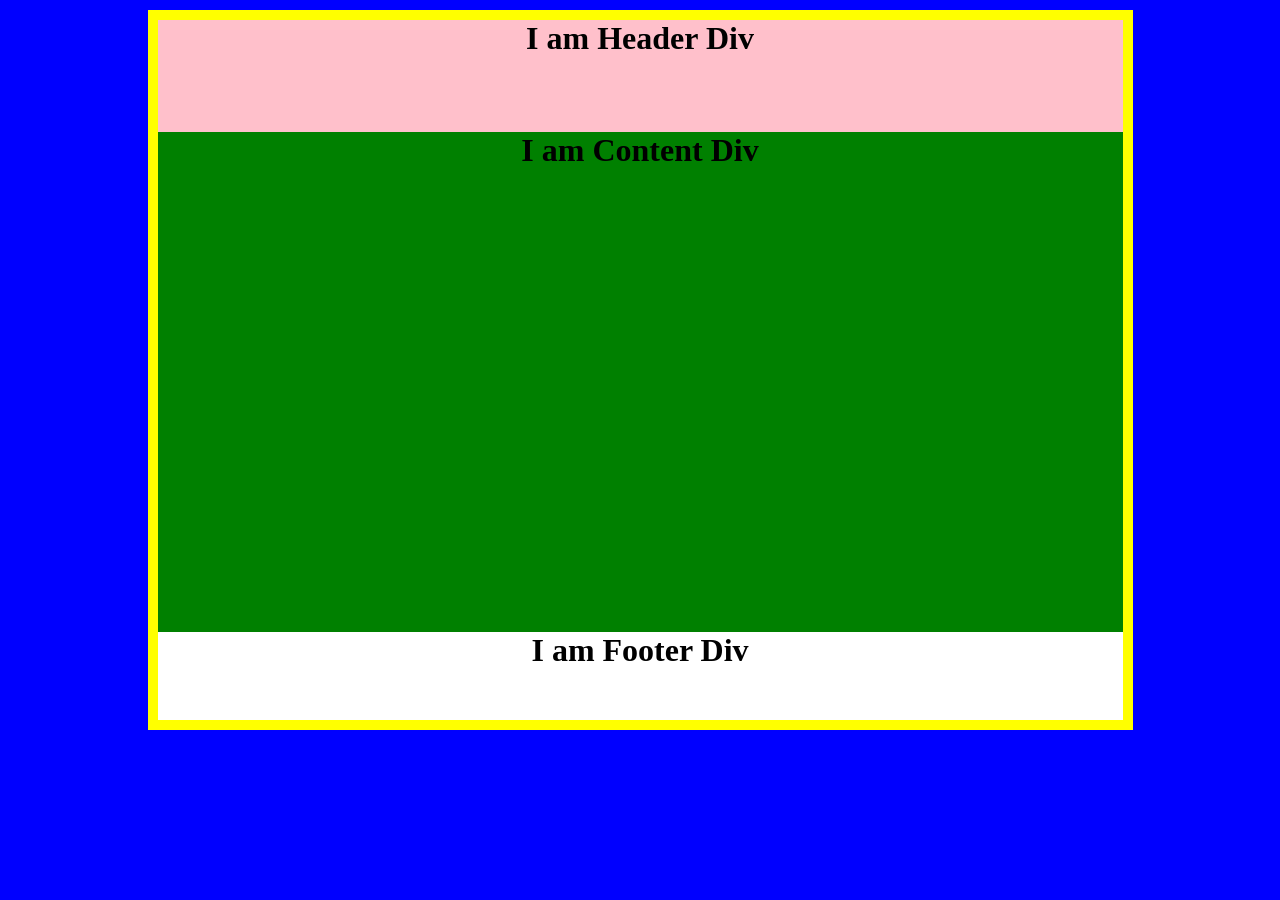
<file: Exercise Station/Class-05/index.html>
<!DOCTYPE HTML>
<html lang="en-US">
<head>
	<meta charset="€UTF-8">
	<title>Welcome to Class-05</title>
	<link rel="stylesheet" href="css/style.css" type="text/css" />
</head>
<body>
	<div class="wrap">
		<div class="header">
		<h1>I am Header Div</h1>
		</div>
		<div class="content">
		<h1>I am Content Div</h1>
		</div>
		<div class="footer">
		<h1>I am Footer Div</h1>
		</div>
	</div>
	
</body>
</html>
</file>
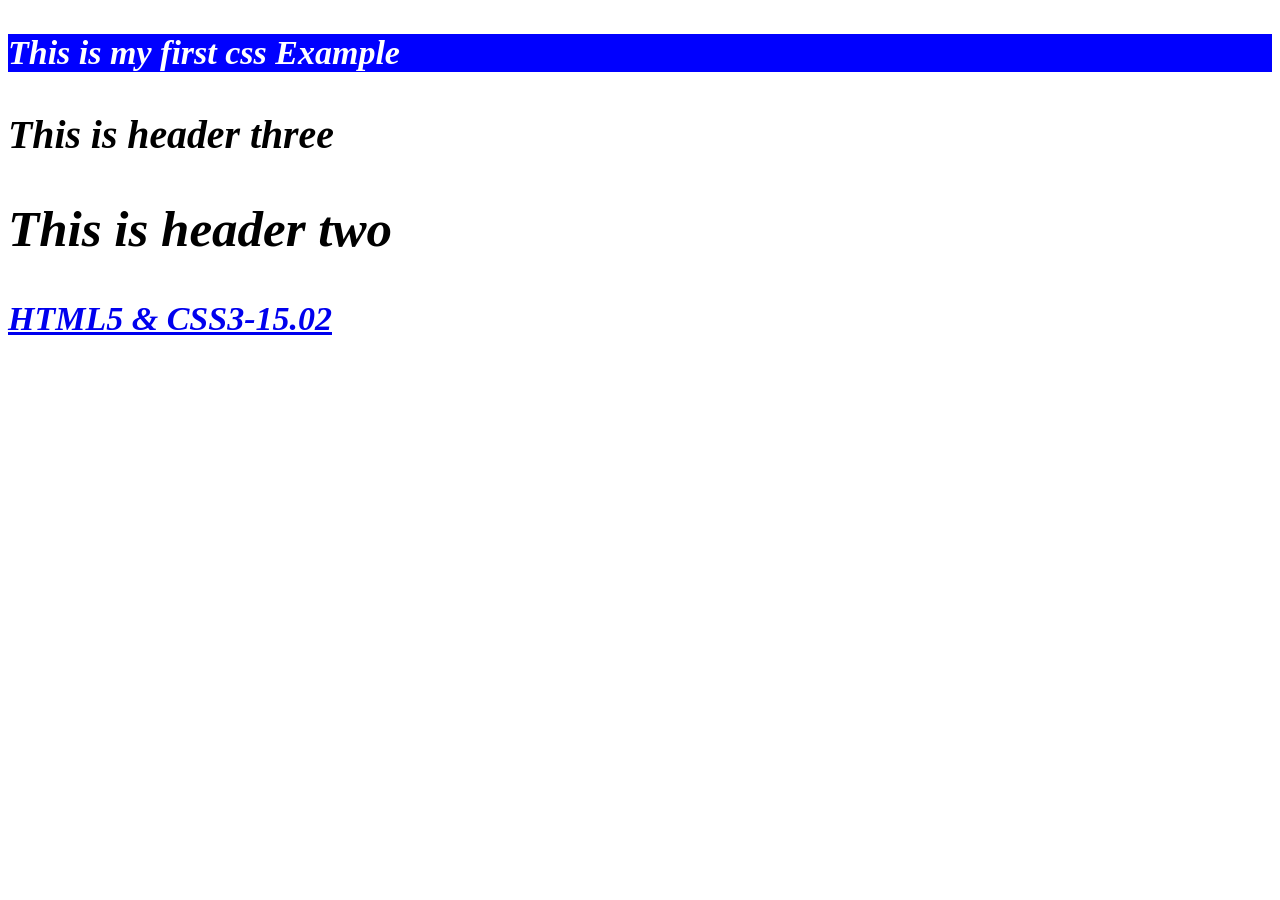
<file: 1st HTML5&CSS3V01Complete/HTML5 & CSS3-15.01.html>
<!DOCTYPE HTML>
<html lang="en-US">
<head>
	<meta charset="UTF-8">
	<title>ZamanWebEducation</title>
	<link rel="stylesheet" href="css/HTML5 & CSS3-15.01.css" type="text/css"/>
</head>
<body>
	<p>This is my first css Example</p>
	
	
	<h3>This is header three</h3>
	
	<h2>This is header two</h2>
	
	
	<a href="HTML5 & CSS3-15.02.html">HTML5 & CSS3-15.02</a>
</pre>	
</body>
</html>
</file>
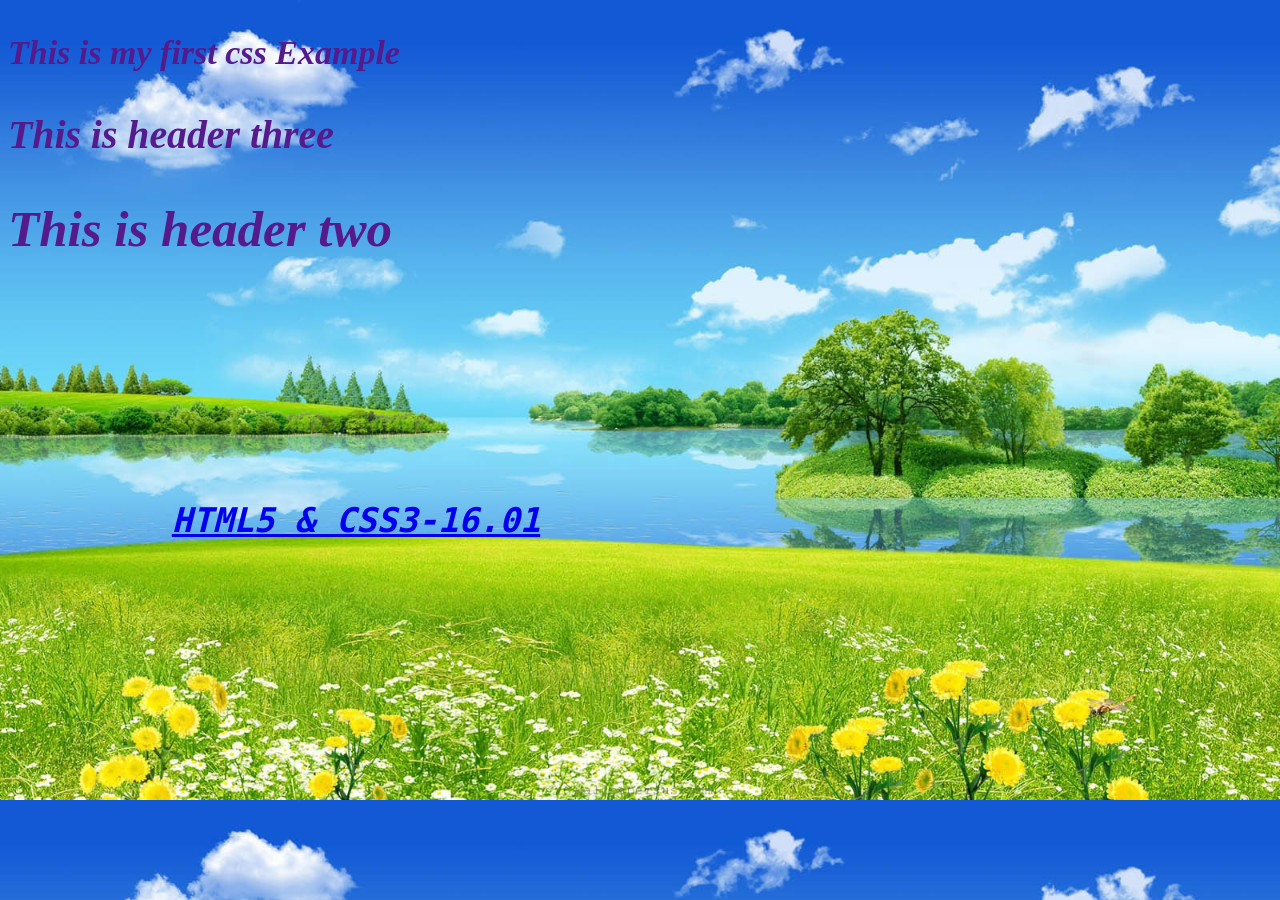
<file: 1st HTML5&CSS3V01Complete/HTML5 & CSS3-15.02.html>
<!DOCTYPE HTML>
<html lang="en-US">
<head>
	<meta charset="UTF-8">
	<title>ZamanWebEducation</title>
	<link rel="stylesheet" href="css/HTML5 & CSS3-15.02.css" type="text/css"/>
</head>
<body>
	
	<p>This is my first css Example</p>
	
	<h3>This is header three</h3>
	
	<h2>This is header two</h2>	
	<pre>
	
	
	
	
	
	<a href="HTML5 & CSS3-16.01.html">HTML5 & CSS3-16.01</a>
	</pre>
</body>
</html>
</file>
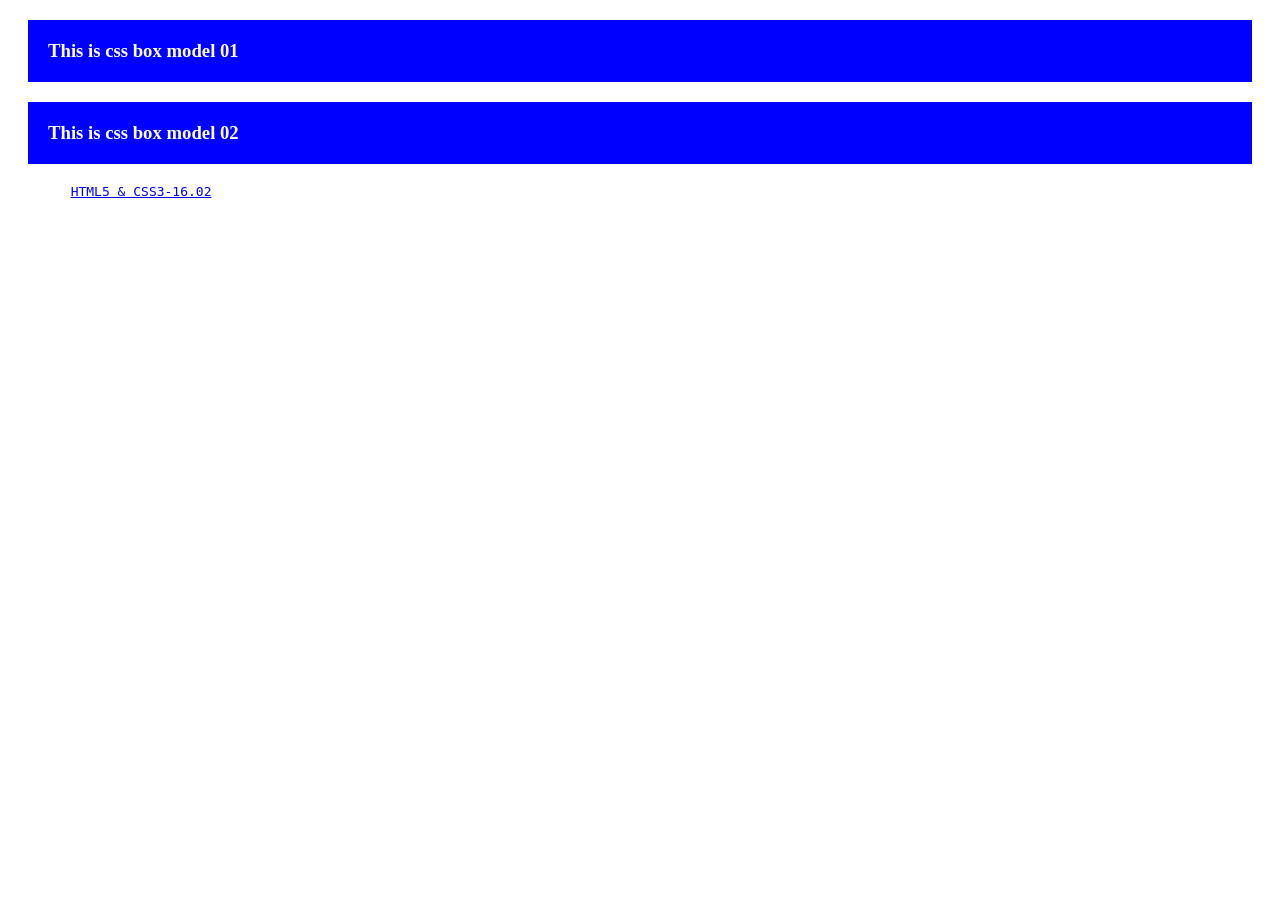
<file: 1st HTML5&CSS3V01Complete/HTML5 & CSS3-16.01.html>
<!DOCTYPE HTML>
<html lang="en-US">
<head>
	<meta charset="UTF-8">
	<title>ZamanWebEducation</title>
	<link rel="stylesheet" href="css/HTML5 & CSS3-16.01.css" type="text/css"/>
</head>
<body>
	

	
	<h3>This is css box model 01</h3>
	<h3>This is css box model 02</h3>
	
	
	<pre>
	<a href="HTML5 & CSS3-16.02.html">HTML5 & CSS3-16.02</a>
	</pre>
</body>
</html>
</file>
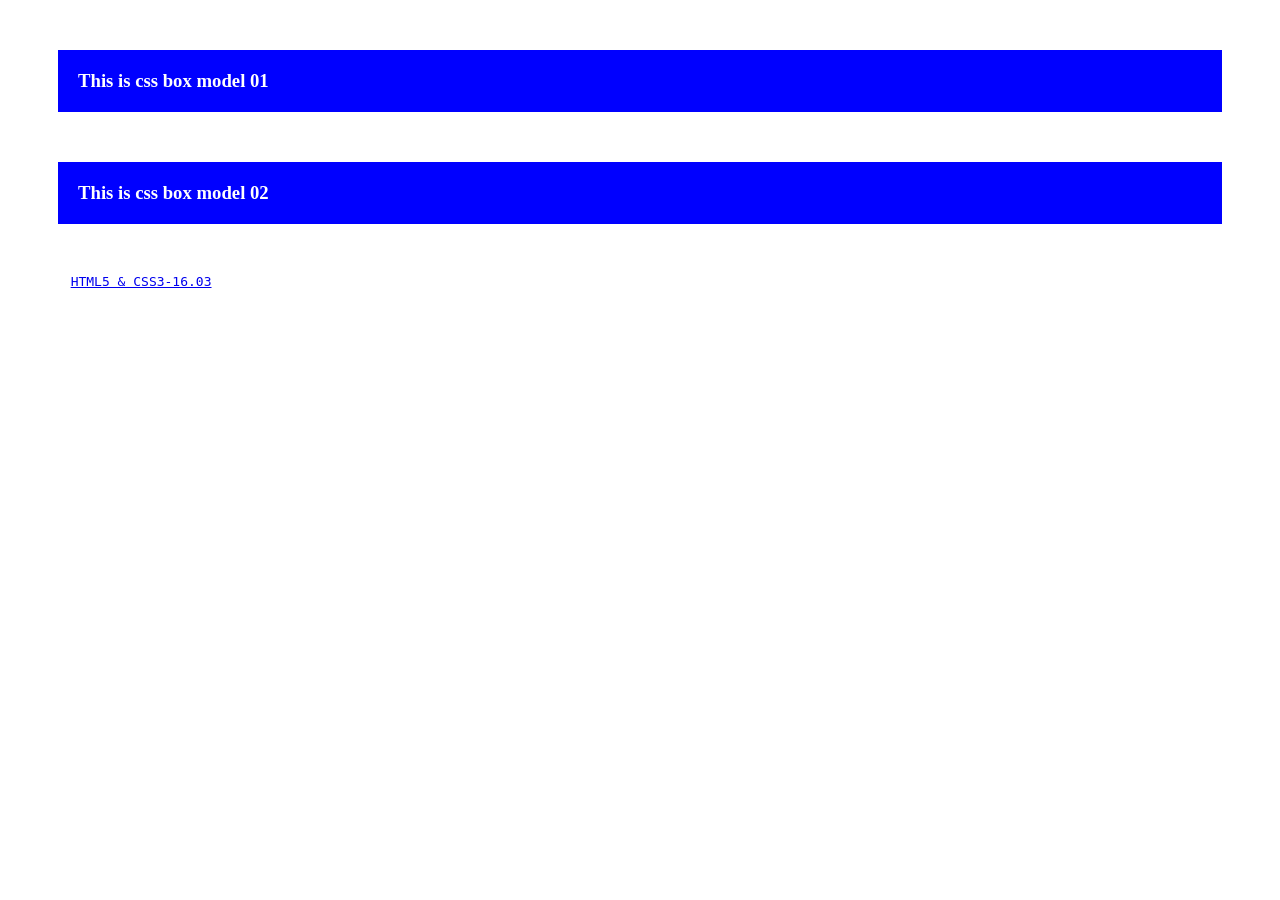
<file: 1st HTML5&CSS3V01Complete/HTML5 & CSS3-16.02.html>
<!DOCTYPE HTML>
<html lang="en-US">
<head>
	<meta charset="UTF-8">
	<title>ZamanWebEducation</title>
	<link rel="stylesheet" href="css/HTML5 & CSS3-16.02.css" type="text/css"/>
</head>
<body>
	

	
	<h3>This is css box model 01</h3>
	<h3>This is css box model 02</h3>
	
	
	<pre>
	<a href="HTML5 & CSS3-16.03.html">HTML5 & CSS3-16.03</a>
	</pre>
</body>
</html>
</file>
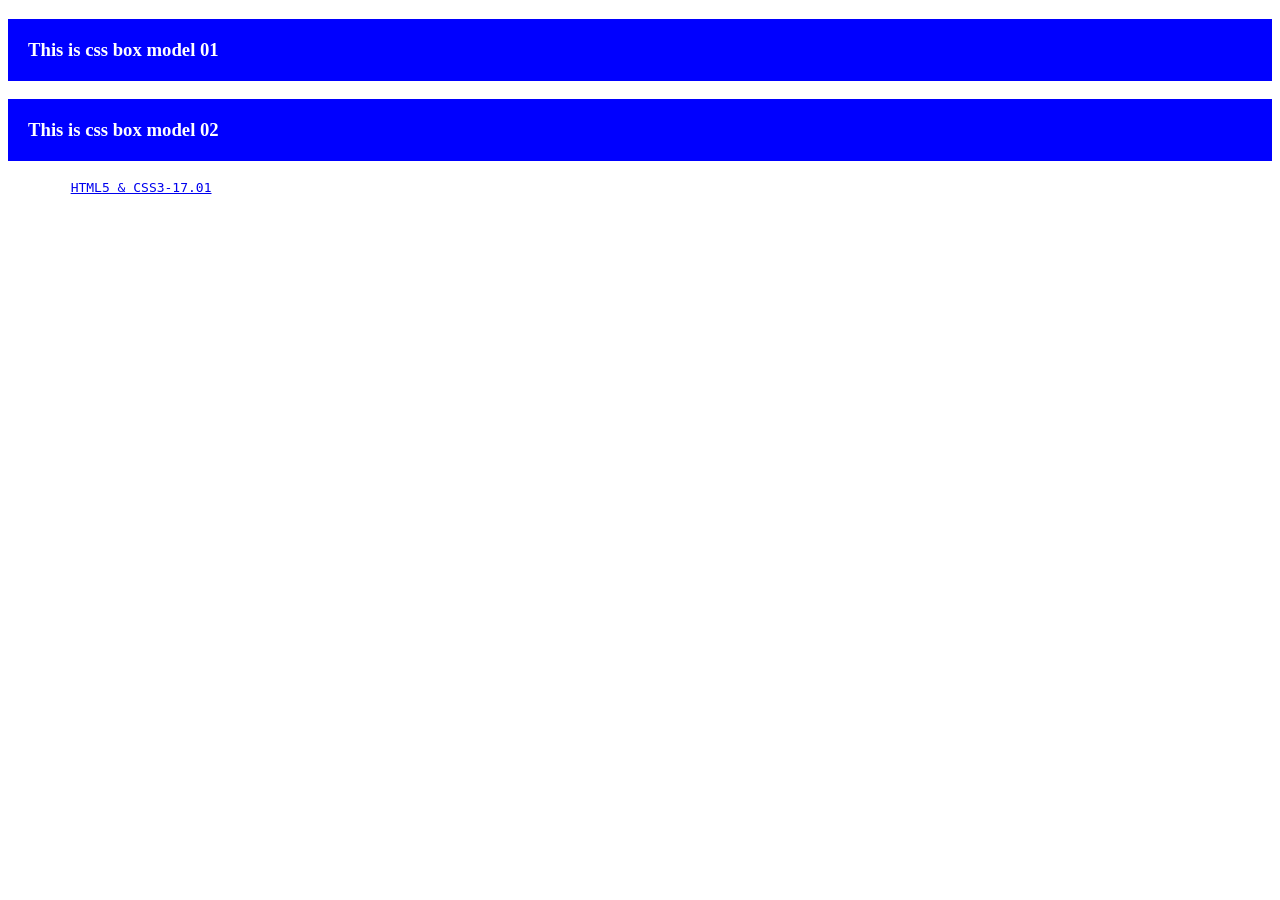
<file: 1st HTML5&CSS3V01Complete/HTML5 & CSS3-16.03.html>
<!DOCTYPE HTML>
<html lang="en-US">
<head>
	<meta charset="UTF-8">
	<title>ZamanWebEducation</title>
	<link rel="stylesheet" href="css/HTML5 & CSS3-16.03.css" type="text/css"/>
</head>
<body>
	

	
	<h3>This is css box model 01</h3>
	<h3>This is css box model 02</h3>
	
	
	<pre>
	<a href="HTML5 & CSS3-17.01.html">HTML5 & CSS3-17.01</a>
	</pre>
</body>
</html>
</file>
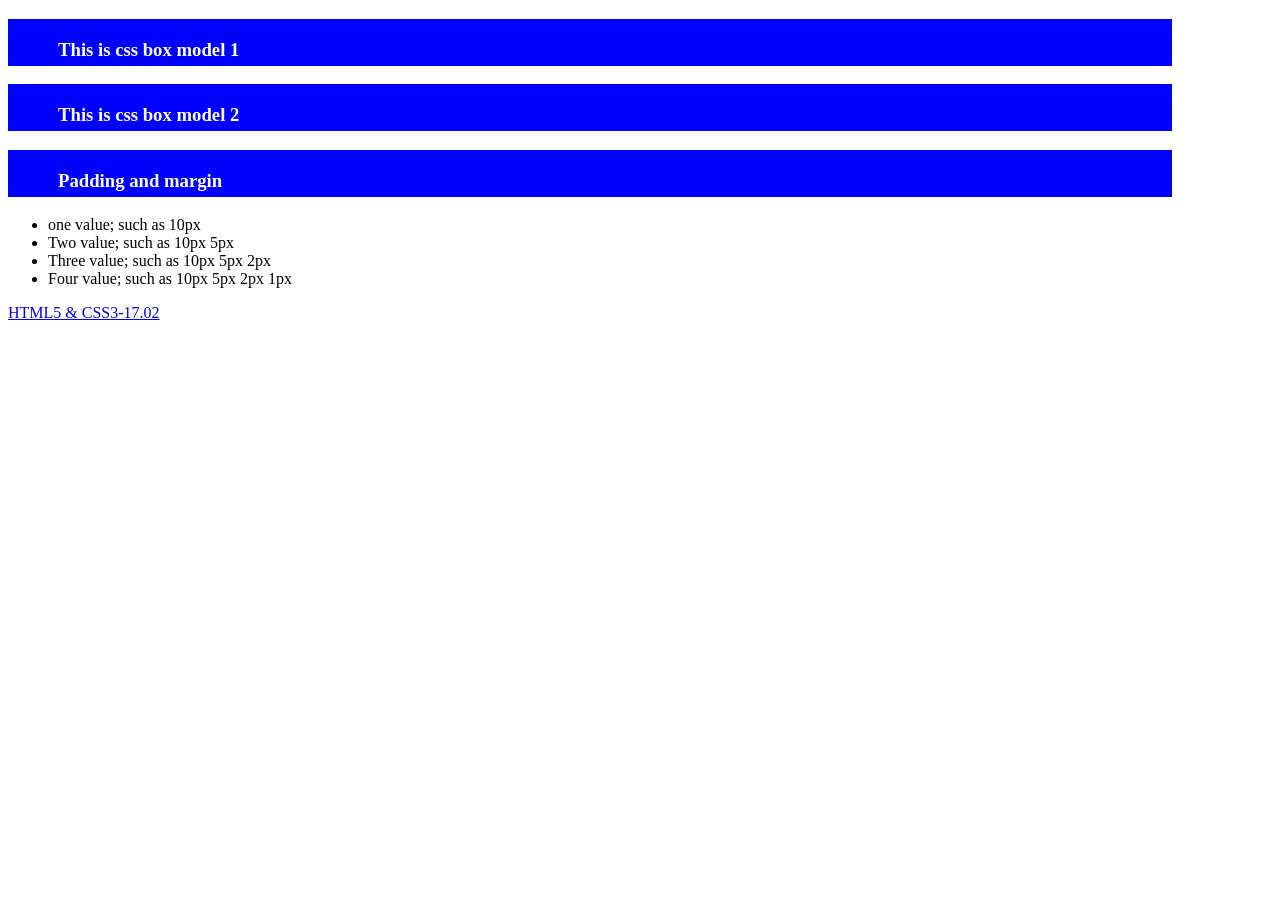
<file: 1st HTML5&CSS3V01Complete/HTML5 & CSS3-17.01.html>
<!DOCTYPE HTML>
<html lang="en-US">
<head>
	<meta charset="UTF-8">
	<title>ZamanWebEducation</title>
	<link rel="stylesheet" href="css/HTML5 & CSS3-17.01.css" type="text/css" />
</head>
<body>
	<h3>This is css box model 1</h3>
	<h3>This is css box model 2</h3>
	
	<h3>Padding and margin</h3>
	<ul>
		<li>one value; such as 10px</li>
		<li>Two value; such as 10px 5px</li>
		<li>Three value; such as 10px 5px 2px</li>
		<li>Four value; such as 10px 5px 2px 1px</li>
	</ul>
	<a href="HTML5 & CSS3-17.02.html">HTML5 & CSS3-17.02</a>
</body>
</html>
</file>
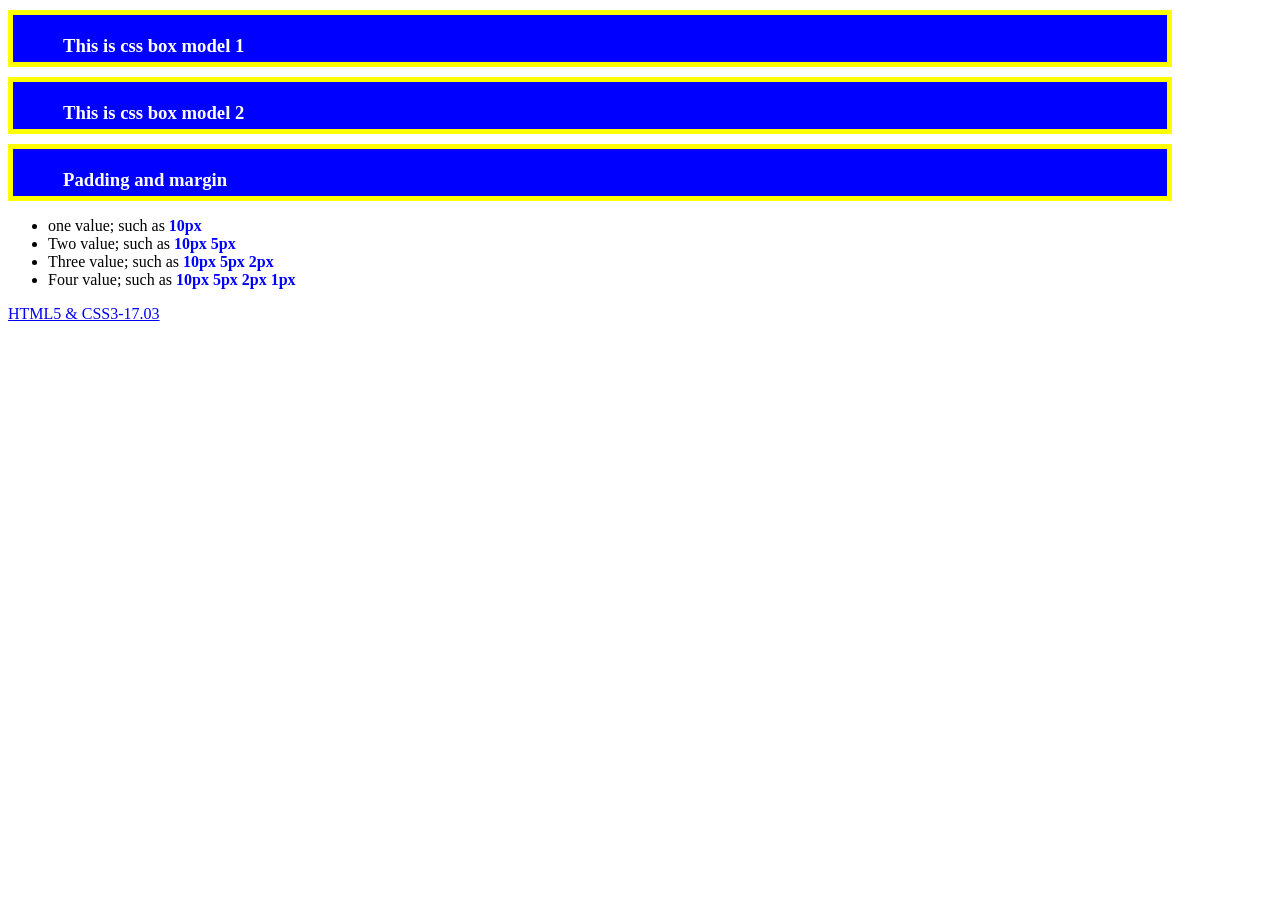
<file: 1st HTML5&CSS3V01Complete/HTML5 & CSS3-17.02.html>
<!DOCTYPE HTML>
<html lang="en-US">
<head>
	<meta charset="UTF-8">
	<title>ZamanWebEducation</title>
	<link rel="stylesheet" href="css/HTML5 & CSS3-17.02.css" type="text/css" />
</head>
<body>
	<h3>This is css box model 1</h3>
	<h3>This is css box model 2</h3>
	
	<h3>Padding and margin</h3>
	<ul>
		<li>one value; such as <font>10px</font></li>
		<li>Two value; such as <font>10px 5px</font></li>
		<li>Three value; such as <font>10px 5px 2px</font></li>
		<li>Four value; such as <font>10px 5px 2px 1px</font></li>
	</ul>
	<a href="HTML5 & CSS3-17.03.html">HTML5 & CSS3-17.03</a>
</body>
</html>
</file>
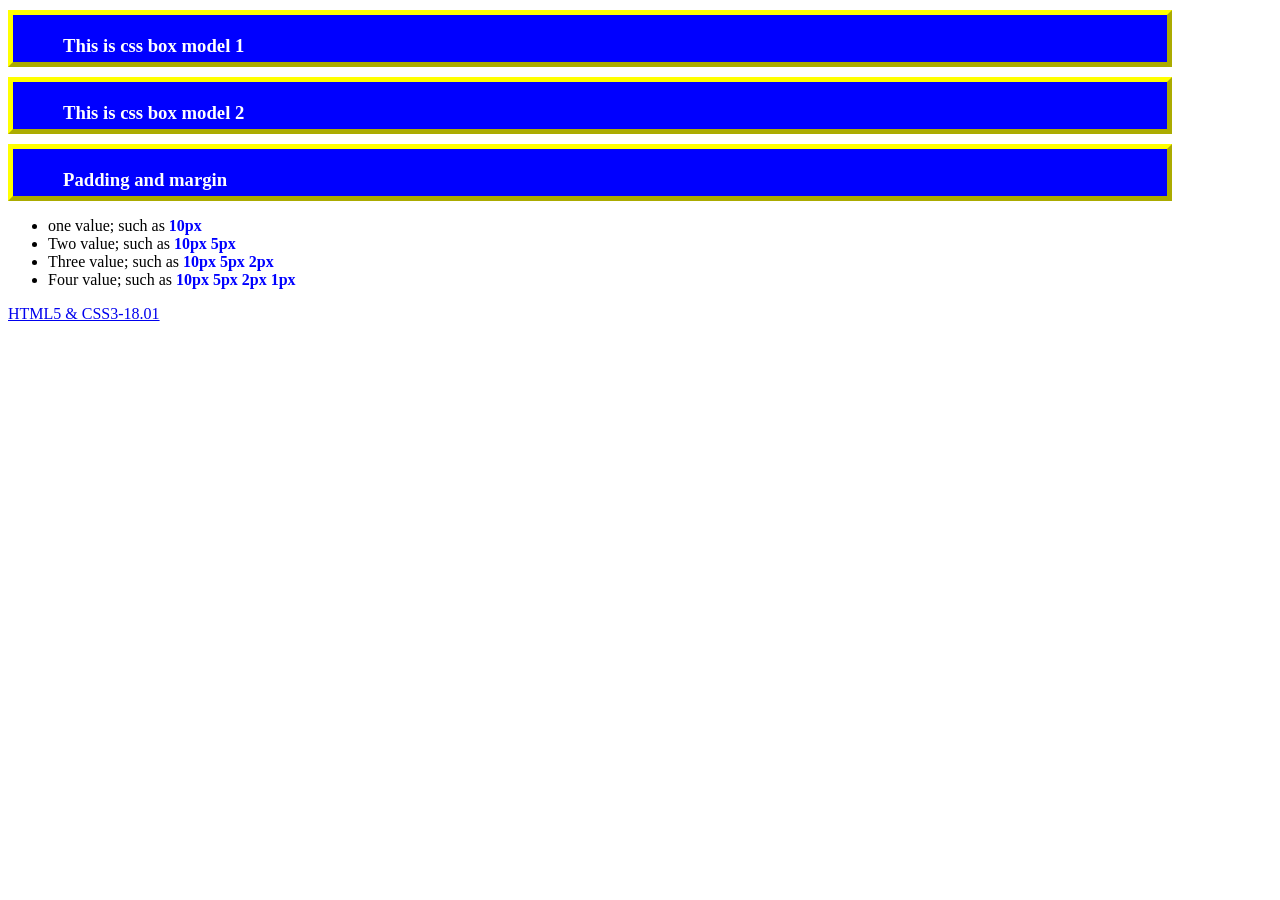
<file: 1st HTML5&CSS3V01Complete/HTML5 & CSS3-17.03.html>
<!DOCTYPE HTML>
<html lang="en-US">
<head>
	<meta charset="UTF-8">
	<title>ZamanWebEducation</title>
	<link rel="stylesheet" href="css/HTML5 & CSS3-17.03.css" type="text/css" />
</head>
<body>
	<h3>This is css box model 1</h3>
	<h3>This is css box model 2</h3>
	
	<h3>Padding and margin</h3>
	<ul>
		<li>one value; such as <font>10px</font></li>
		<li>Two value; such as <font>10px 5px</font></li>
		<li>Three value; such as <font>10px 5px 2px</font></li>
		<li>Four value; such as <font>10px 5px 2px 1px</font></li>
	</ul>
	<a href="HTML5 & CSS3-18.01.html">HTML5 & CSS3-18.01</a>
</body>
</html>
</file>
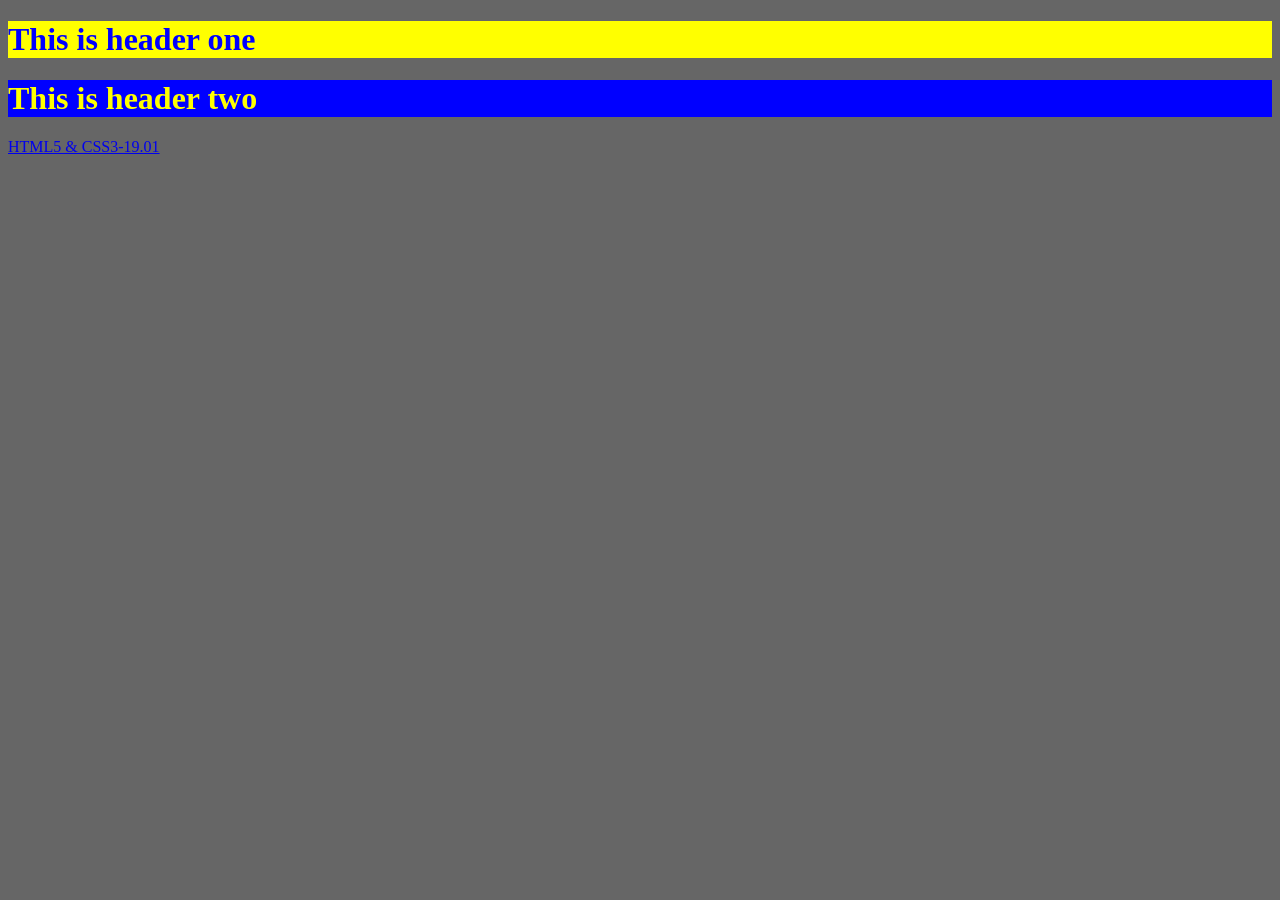
<file: 1st HTML5&CSS3V01Complete/HTML5 & CSS3-18.01.html>
<!DOCTYPE HTML>
<html lang="en-US">
<head>
	<meta charset="UTF-8">
	<title>ZamanWebEducation</title>
	<link rel="stylesheet" href="css/HTML5 & CSS3-18.01.css" type="text/css" />
</head>
<body bgcolor="#666">
	<h1 class="b">This is header one</h1>
	<h1 class="y">This is header two</h1>
	<a href="HTML5 & CSS3-19.01.html">HTML5 & CSS3-19.01</a>
</body>
</html>
</file>
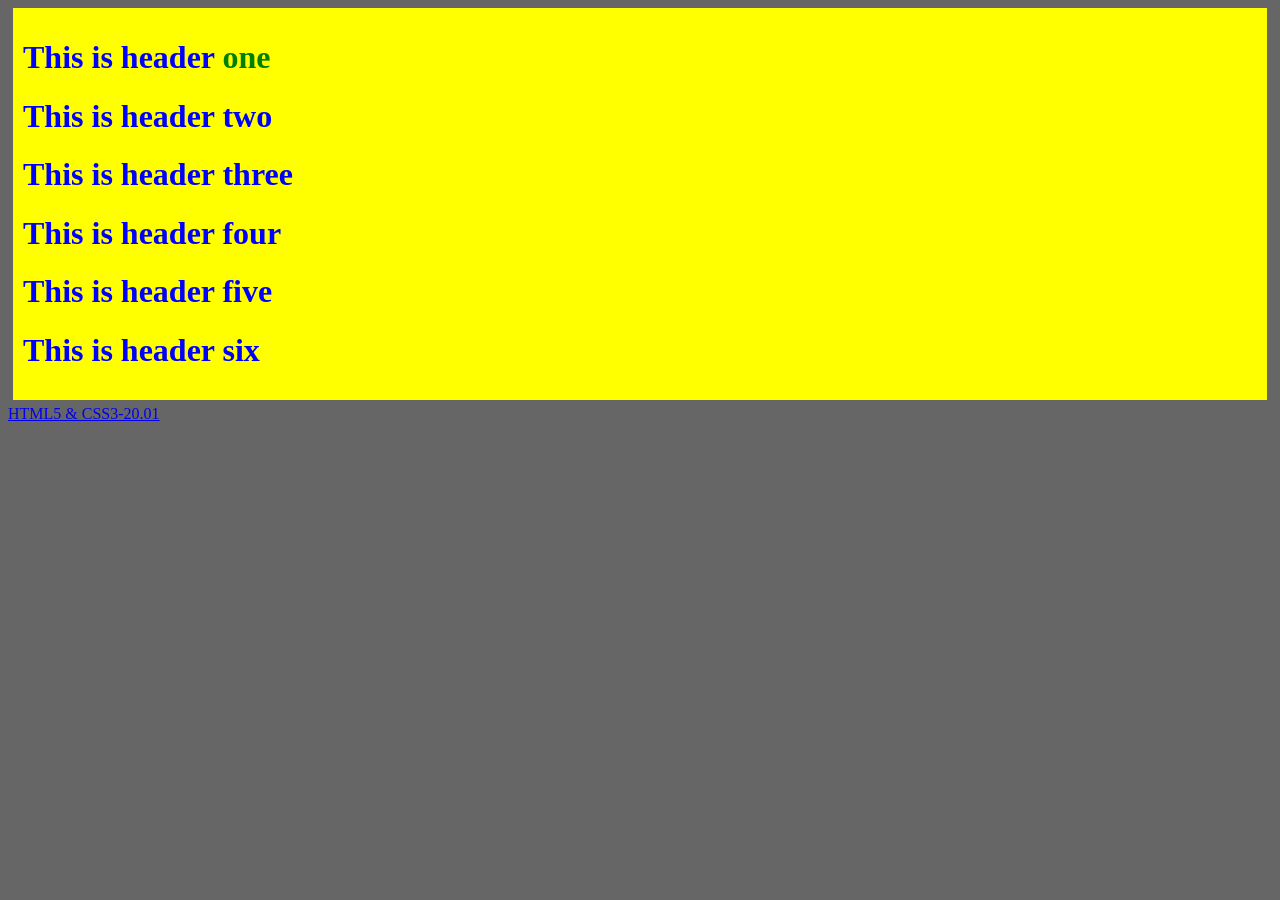
<file: 1st HTML5&CSS3V01Complete/HTML5 & CSS3-19.01.html>
<!DOCTYPE HTML>
<html lang="en-US">
<head>
	<meta charset="UTF-8">
	<title>ZamanWebEducation</title>
	<link rel="stylesheet" href="css/HTML5 & CSS3-19.01.css" type="text/css" />
</head>
<body bgcolor="#666">
<div id="b">
	<h1 >This is header <span class="one">one</span></h1>
	<h1 >This is header two</h1>
	<h1 >This is header three</h1>
	<h1 >This is header four</h1>
	<h1 >This is header five</h1>
	<h1 >This is header six</h1>
</div>
	
	
	<a href="HTML5 & CSS3-20.01.html">HTML5 & CSS3-20.01</a>
</body>
</html>
</file>
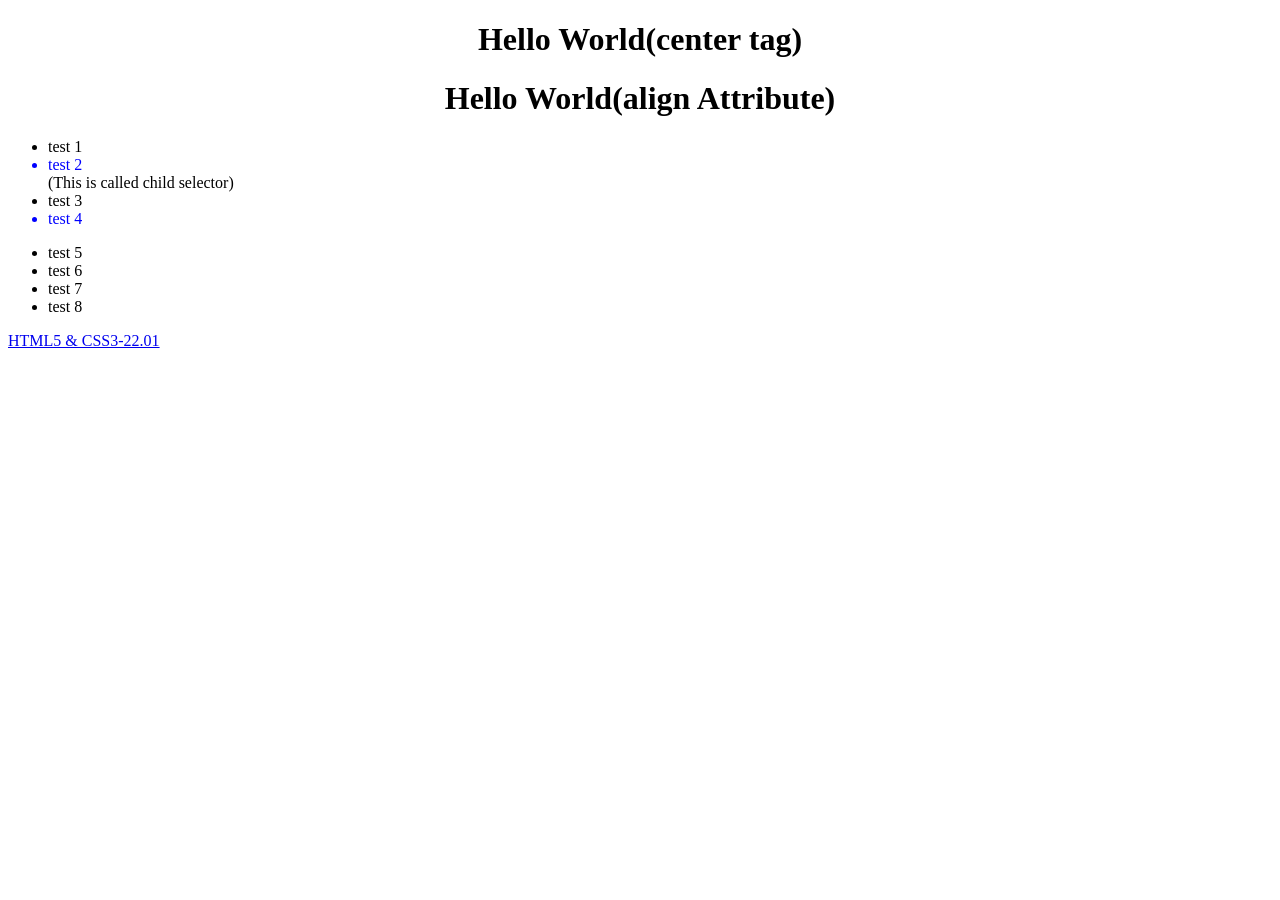
<file: 1st HTML5&CSS3V01Complete/HTML5 & CSS3-21.01.html>
<!DOCTYPE HTML>
<html lang="en-US">
<head>
	<meta charset="UTF-8">
	<title>ZamanWebEducation</title>
	<link rel="stylesheet" href="css/HTML5 & CSS3-21.01.css" type="text/css" />
</head>
<body>
	<h1><center>Hello World(center tag)</center></h1>
	<h1 align="center">Hello World(align Attribute)</h1>
	<div>
	<ul>
		<li>test 1</li>
		<li class="test">test 2</li>
		(This is called child selector)
		<li>test 3</li>
		<li class="test">test 4</li>
	</ul>
	</div>
	<ul>
		<li>test 5</li>
		<li>test 6</li>
		<li>test 7</li>
		<li>test 8</li>
	</ul>




	<a href="HTML5 & CSS3-22.01.html">HTML5 & CSS3-22.01
</body>
</html>
</file>
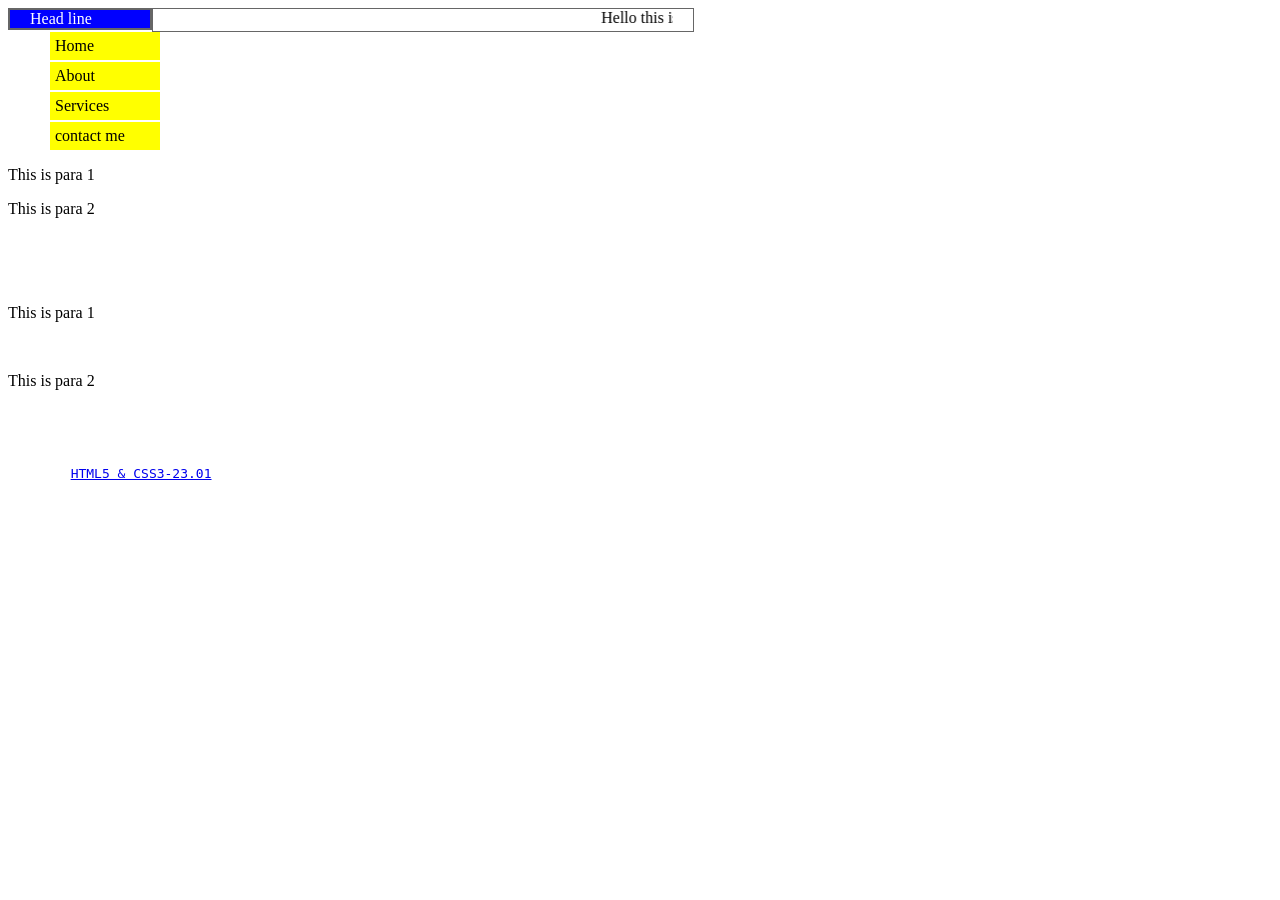
<file: 1st HTML5&CSS3V01Complete/HTML5 & CSS3-22.01.html>
<!DOCTYPE HTML>
<html lang="en-US">
<head>
	<meta charset="UTF-8">
	<title>ZamanWebEducation</title>
	<link rel="stylesheet" href="css/HTML5 & CSS3-22.01.css" type="text/css" />
</head>
<body>
	<div class="head">Head line</div>
	<div class="news"><marquee>Hello this is our news head line</marquee></div>
	<div class="navigation">
	<ul>
		<li>Home</li>
		<li>About</li>
		<li>Services</li>
		<li>contact me</li>
	</ul>
	</div>
	
	<p>This is para 1</p><span class="dn">This is span</span><p>This is para 2</p>
	
	<br />
	<br />
	<br />
	
	
	<p>This is para 1</p><span class="vh">This is span</span><p>This is para 2</p>
	
	
	<pre>
	
	
	
	
	<a href="HTML5 & CSS3-23.01.html">HTML5 & CSS3-23.01</a>
	</pre>
</body>
</html>
</file>
<file: Exercise Station/Class-05/css/style.css>
*{
	margin:0;
	padding:0;	
}
body{
	background-color:blue;
}
h1{
	text-align:center;
}
.wrap{
	background-color:yellow;
	width:965px;
	height:700px;
	margin:10px auto;
	padding:10px;
	
}
.header{
	background-color:pink;
	 width:965px;
	 height:112px;
}
.content{
	background-color:green;
	width:965px; 
	height:500px;
}
.footer{
	background-color:white;
	width:965px;
	height:88px;
}
</file>
<file: 1st HTML5&CSS3V01Complete/css/HTML5 & CSS3-15.01.css>
body{
	font-family: 'Lora', serif;
	font-size:34px;
	font-weight:bold;
	font-style:italic;

}


p{
	color:#fff;
	background-color: blue;
}
</file>
<file: 1st HTML5&CSS3V01Complete/css/HTML5 & CSS3-15.02.css>
body{
	font-family: 'Lora', serif;
	font-size:34px;
	font-weight:bold;
	font-style:italic;
	color:#551A8B;
	background-color: blue;
	background-image:url('../images/BG-01.jpg');
	background-size:cover;

}
</file>
<file: 1st HTML5&CSS3V01Complete/css/HTML5 & CSS3-16.01.css>
h3{
	background-color:blue;
	color:#fff;
	padding:20px;
	margin:20px;
}
</file>
<file: 1st HTML5&CSS3V01Complete/css/HTML5 & CSS3-16.02.css>
h3{
	background-color:blue;
	color:#fff;
	padding:20px;
	margin:50px;
}
</file>
<file: 1st HTML5&CSS3V01Complete/css/HTML5 & CSS3-16.03.css>
h3{
	background-color:blue;
	color:#fff;
	padding-top:20px;
	padding-left:20px;
	padding-right:20px;
	padding-bottom:20px;
	
	
}
</file>
<file: 1st HTML5&CSS3V01Complete/css/HTML5 & CSS3-17.01.css>
h3{
	color:#fff;
	background-color:blue;
	padding:20px 10px 5px 50px;
	margin-right:100px;

}
</file>
<file: 1st HTML5&CSS3V01Complete/css/HTML5 & CSS3-17.02.css>
h3{
	color:#fff;
	background-color:blue;
	padding:20px 10px 5px 50px;
	margin: 10px 100px 0px 0px;
	border-width: 5px;
	border-color: yellow;
	border-style: solid;

}
font{
	color:blue;
	font-weight:bold;
}
</file>
<file: 1st HTML5&CSS3V01Complete/css/HTML5 & CSS3-17.03.css>
h3{
	color:#fff;
	background-color:blue;
	padding:20px 10px 5px 50px;
	margin: 10px 100px 0px 0px;
	/*border: 5px dotted yellow;
	*/
	/*border: 5px dashed yellow;
	*/
	/*border: 5px inset yellow;
	*/border: 5px outset yellow;

}


font{
	color:blue;
	font-weight:bold;
}
</file>
<file: 1st HTML5&CSS3V01Complete/css/HTML5 & CSS3-18.01.css>
.b{
	color:blue;
	background-color:yellow;
}
.y{
	color:yellow;
	background-color:blue;
}
</file>
<file: 1st HTML5&CSS3V01Complete/css/HTML5 & CSS3-19.01.css>
#b{
	color:blue;
	background-color:yellow;
	padding: 10px;
	margin: 5px;
}
.one{
	color:green;
}
</file>
<file: 1st HTML5&CSS3V01Complete/css/HTML5 & CSS3-21.01.css>
h1{
	//text-align:center;
	//text-align:right;
}

div ul li.test{
	color:blue;
}
</file>
<file: 1st HTML5&CSS3V01Complete/css/HTML5 & CSS3-22.01.css>
.head{
	background-color:blue;
	color:#fff;
	padding-left:20px;
	padding-right:20px;
	border: 2px solid #666;
	float:left;
	width:100px;
}
.news{
	padding-left:20px;
	padding-right:20px;
	border:1px solid #666;
	float:left;
	width:500px;
}
.navigation{
	clear:left;
}
.navigation ul li{
	list-style:none;
	background-color:yellow;
	padding:5px;
	margin:2px;
	width:100px;
	//float:left;
	display:inline;
	display:block;
	//display:none;
	
}
span.dn{
	display:none;
}

span.vh{
	visibility:hidden;
}
</file>
